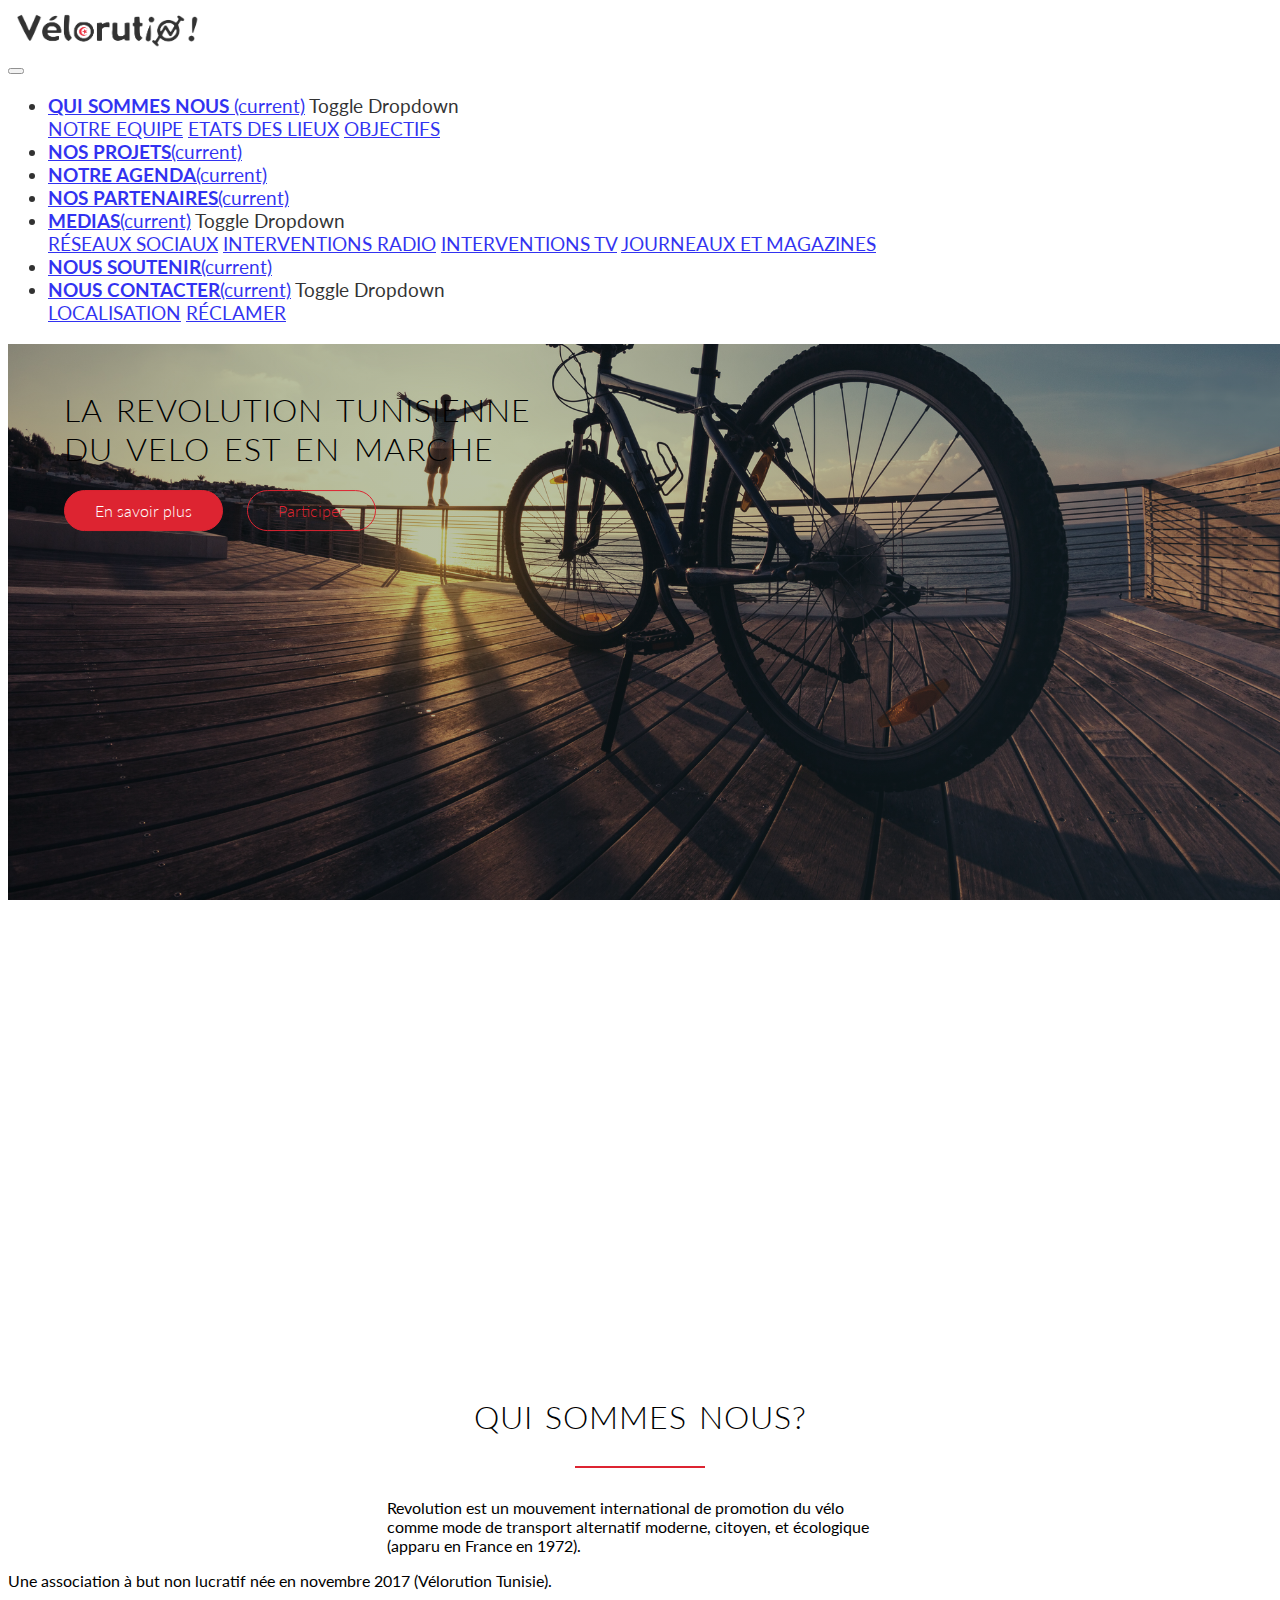
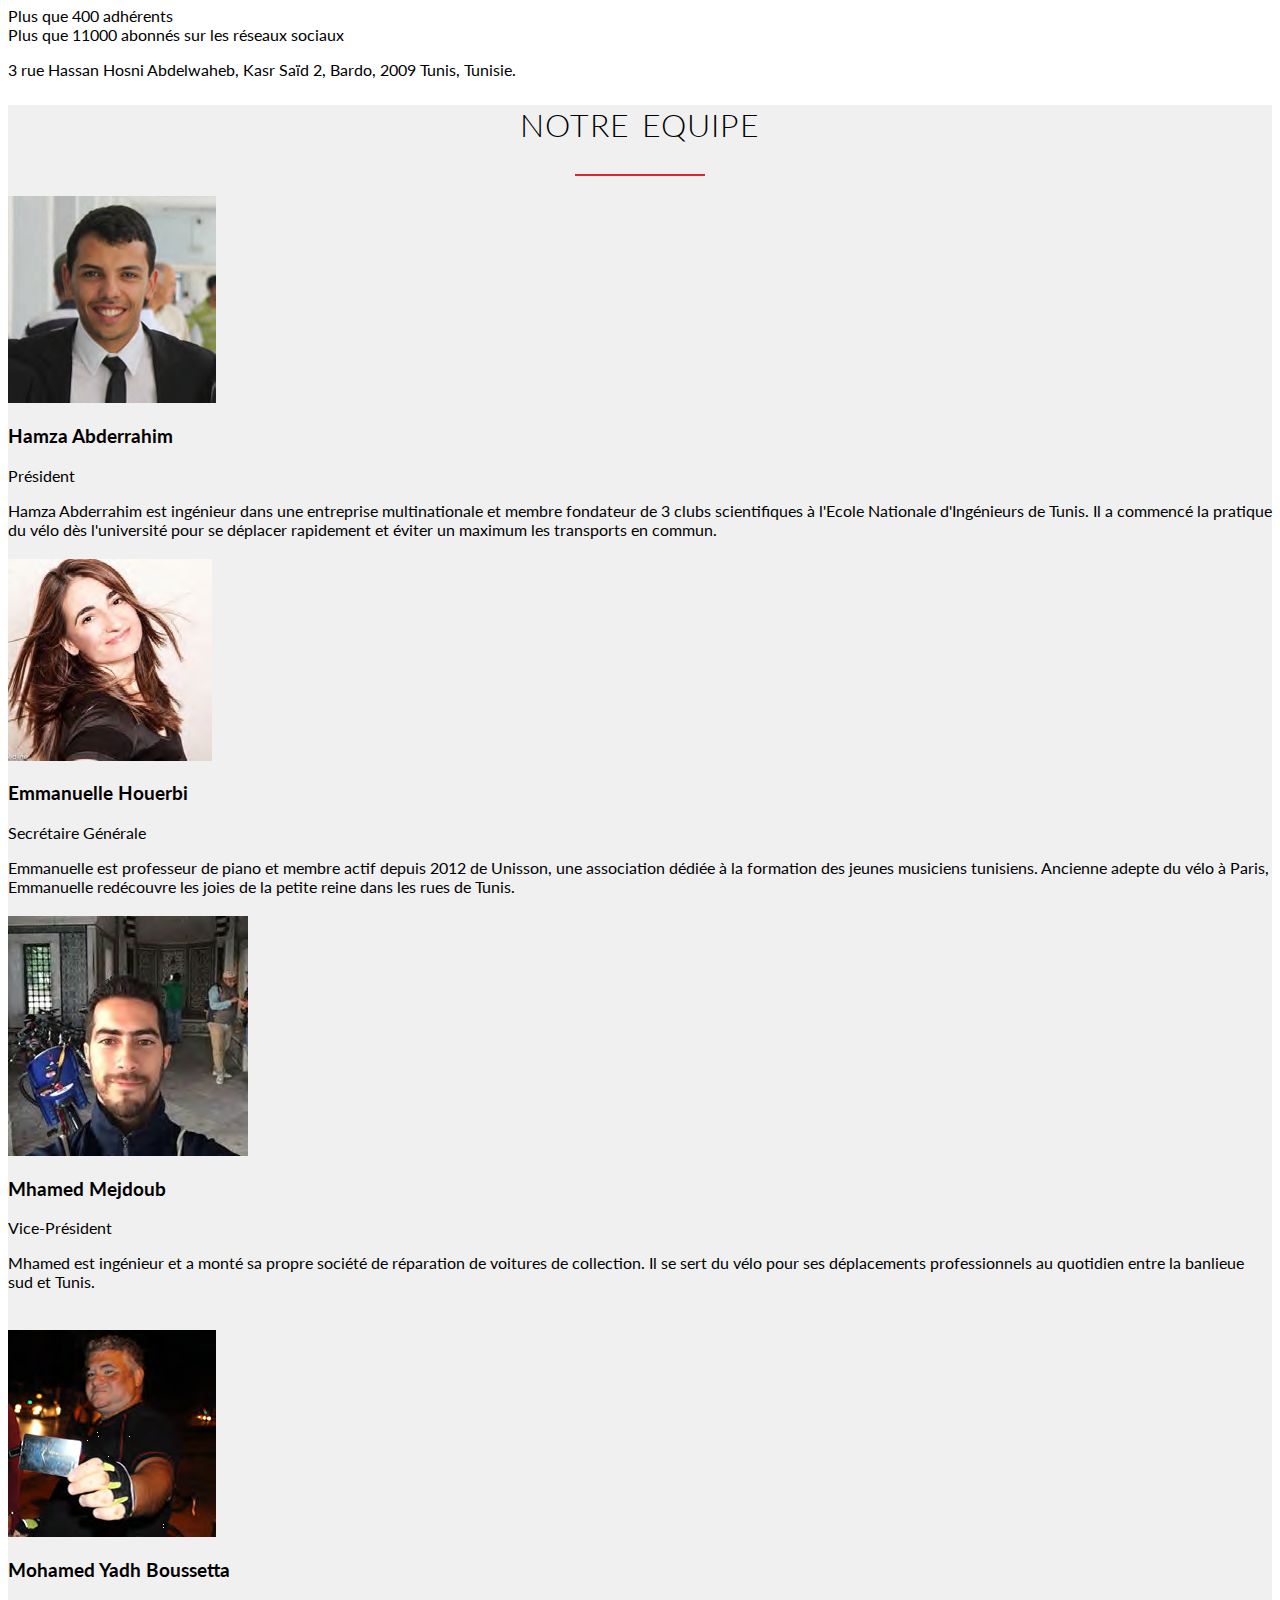
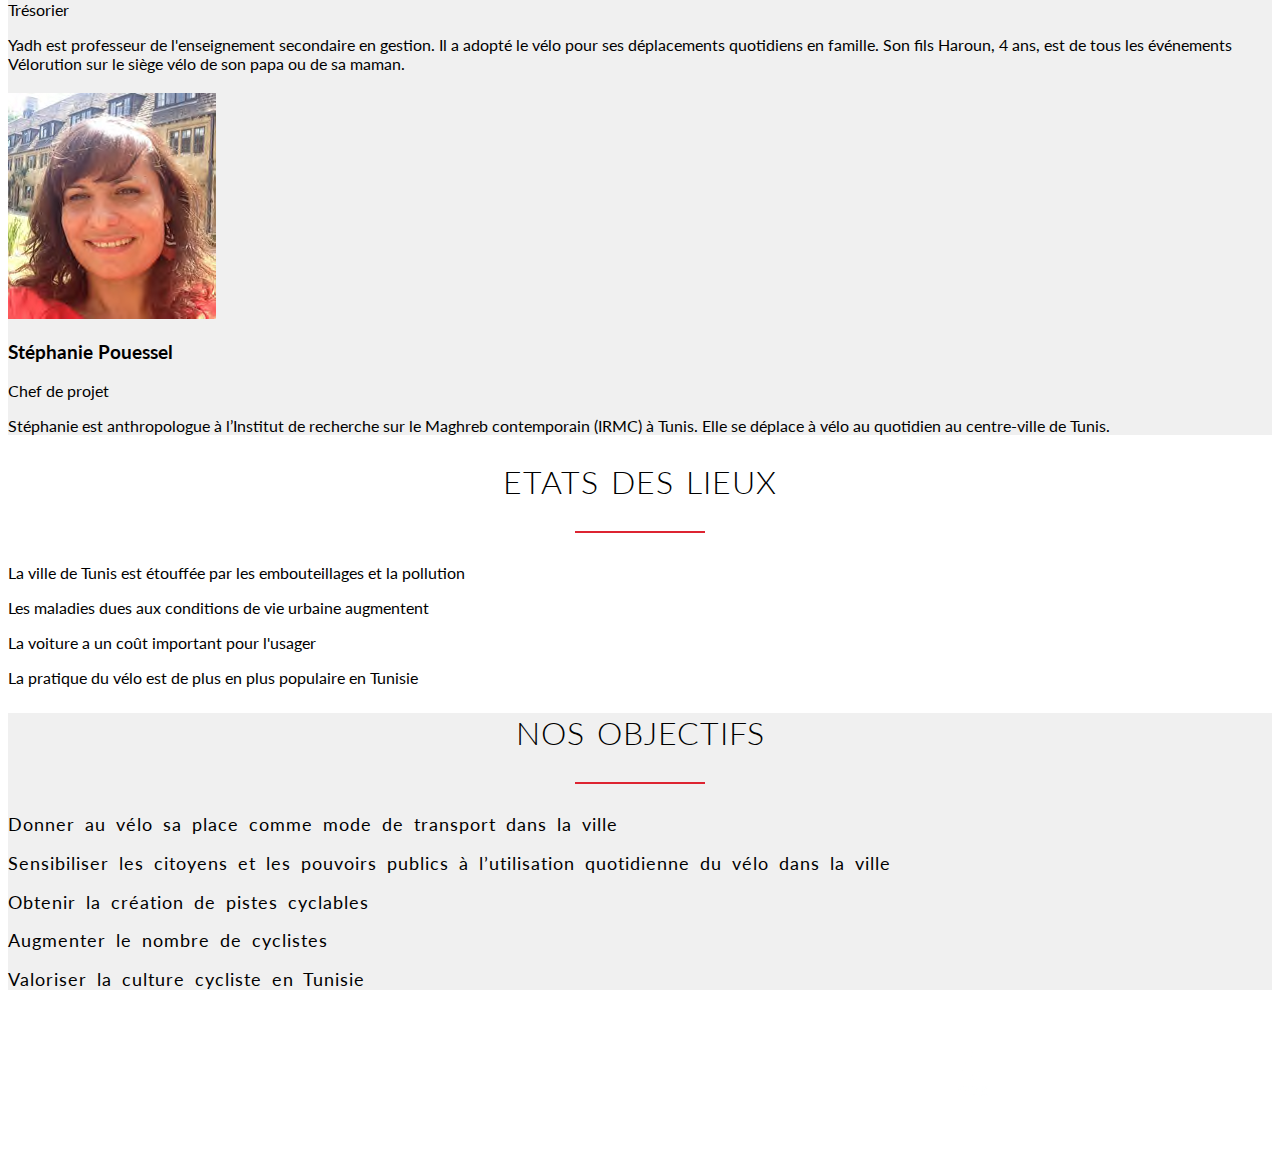
<file: index.html>
<!DOCTYPE html>
        <html lang="en">
        <head>
          <meta charset="UTF-8">
          <meta name="viewport" content="width=device-width, initial-scale=1.0">
          <meta http-equiv="X-UA-Compatible" content="ie=edge">
          <link rel="stylesheet" href="./css/style.css">
          <link rel="stylesheet" href="https://stackpath.bootstrapcdn.com/bootstrap/4.1.3/css/bootstrap.min.css" integrity="sha384-MCw98/SFnGE8fJT3GXwEOngsV7Zt27NXFoaoApmYm81iuXoPkFOJwJ8ERdknLPMO" crossorigin="anonymous">
          <link href="https://fonts.googleapis.com/css?family=Lato:300" rel="stylesheet">
          <link rel="stylesheet" href="https://use.fontawesome.com/releases/v5.4.1/css/all.css" integrity="sha384-5sAR7xN1Nv6T6+dT2mhtzEpVJvfS3NScPQTrOxhwjIuvcA67KV2R5Jz6kr4abQsz" crossorigin="anonymous">
          <title>Velorution</title>
        </head>
        <body>

          <!-- NAVBAR -->
          <nav class="navbar navbar-expand-lg navbar-light bg-light fixed-top py-1">
            <a href="indexx.html"><img src="./img/logo.png" id="logo"  alt="LOGO"></a>
            <button class="navbar-toggler" type="button" data-toggle="collapse" data-target="#navbarSupportedContent" aria-controls="navbarSupportedContent" aria-expanded="false" aria-label="Toggle navigation">
              <span class="navbar-toggler-icon"></span>
            </button>

            <div class="collapse navbar-collapse" id="navbarSupportedContent">
              <ul class="navbar-nav ml-auto">
                <li class="nav-item active my-2 gg">
                  <div class="dropdown">
                    <div class="btn-group">
                      <a class="nav-link" href="index.html" role="button" ><strong>QUI SOMMES NOUS</strong> <span class="sr-only">(current)</span></a>
                      <span class="dropdown-toggle dropdown-toggle-split mt-2" data-toggle="dropdown" aria-haspopup="true" aria-expanded="false">
                        <span class="sr-only">Toggle Dropdown</span>
                      </span>
                      <div class="dropdown-menu" aria-labelledby="dropdownMenuLink">
                        <a class="dropdown-item gg my-2" href="index.html#authors">NOTRE EQUIPE</a>
                        <a class="dropdown-item gg my-2" href="index.html#etats">ETATS DES LIEUX</a>
                        <a class="dropdown-item gg my-2" href="index.html#objc">OBJECTIFS</a>
                      </div>
                    </div>

                </div>
                </li>
                <li class="nav-item my-2 gg">
                  <a class="nav-link" href="projet.html" role="button" ><strong>NOS PROJETS</strong><span class="sr-only">(current)</span></a>
                </li>
                <li class="nav-item my-2 gg">
                  <a class="nav-link" href="calendrier.html" role="button" ><strong>NOTRE AGENDA</strong><span class="sr-only">(current)</span></a>
                </li>
                <li class="nav-item my-2 gg">
                  <a class="nav-link" href="partners.html" role="button" ><strong>NOS PARTENAIRES</strong><span class="sr-only">(current)</span></a>
                </li>
                <li class="nav-item my-2 gg">
                  <div class="dropdown">
                    <div class="btn-group">
                      <a class="nav-link " href="media.html" role="button"><strong>MEDIAS</strong><span class="sr-only">(current)</span></a>
                      <span class="dropdown-toggle dropdown-toggle-split mt-2" data-toggle="dropdown" aria-haspopup="true" aria-expanded="false">
                        <span class="sr-only">Toggle Dropdown</span>
                      </span>
                  <div class="dropdown-menu" aria-labelledby="dropdownMenuLink">
                    <a class="dropdown-item gg my-2" href="media.html#resx">RÉSEAUX SOCIAUX</a>
                    <a class="dropdown-item gg my-2" href="media.html#rad">INTERVENTIONS RADIO</a>
                    <a class="dropdown-item gg my-2" href="media.html#tv">INTERVENTIONS TV</a>
                    <a class="dropdown-item gg my-2" href="media.html#journ">JOURNEAUX ET MAGAZINES</a>

                  </div>
                </div>
              </div>
                </li>
                <li class="nav-item my-2 gg">
                    <a class="nav-link " href="soutenir.html" role="button"><strong>NOUS SOUTENIR</strong><span class="sr-only">(current)</span></a>
                </li>

                <li class="nav-item my-2 gg">
                  <div class="dropdown">
                    <div class="btn-group">
                      <a class="nav-link" href="contact.html" role="button"><strong>NOUS CONTACTER</strong><span class="sr-only">(current)</span></a>
                      <span class="dropdown-toggle dropdown-toggle-split mt-2" data-toggle="dropdown" aria-haspopup="true" aria-expanded="false">
                        <span class="sr-only">Toggle Dropdown</span>
                      </span>
                  <div class="dropdown-menu" aria-labelledby="dropdownMenuLink">
                    <a class="dropdown-item gg my-2" href="contact.html#loc">LOCALISATION</a>
                    <a class="dropdown-item gg my-2" href="contact.html#rec">RÉCLAMER</a>
                  </div>
                </div>
              </div>
                </li>

              </ul>
          </div>
        </nav>


            <!-- PAGE DE GARDE  -->



            <section class="theme">
              <div class="text-box">
                <h1 class="display-5 text-white">LA REVOLUTION TUNISIENNE <br /> DU VELO EST EN MARCHE</h1>
                <a href="index.html" class="bb bb-full m-2">En savoir plus</a>
                <a href="https://docs.google.com/forms/d/e/1FAIpQLSc-Hnp4Lk05croVPlbYcbWolWLMkvWdyuJfHsID1Lh8tg8rMQ/viewform?c=0&w=1&fbclid=IwAR3t0Gjrd6xQnqrno_XTQAQ9L5U59-Z51hWnxCvh-924zxr4YLl56KDJODc" class="bb bb-ghost m-2">Participer</a>
              </div>

            </section>

        <!--  QUI SOMMES NOUS? -->

              <section  class="text-center about">
                  <div id="intro" ></div>
                  <h2 class="my-4">QUI SOMMES NOUS?</h2>
                  <p class="lead m-3 p-3 pp">Revolution est un mouvement international de promotion du vélo comme mode de transport alternatif moderne, citoyen,  et écologique (apparu en France en 1972).</p>
                  <div class="container">
                    <div class="row">
                      <div class="col-md">
                        <i class="far fa-calendar-alt"></i>
                        <p class="px-3">Une association à but non lucratif née en novembre 2017 (Vélorution Tunisie).</p>
                      </div>
                      <div class="col-md">
                        <i class="fas fa-users"></i>
                        <p class="px-3">Plus que 400 adhérents <br />Plus que 11000 abonnés sur les réseaux sociaux</p>
                      </div>
                      <div class="col-md">
                        <i class="fas fa-map-marked-alt"></i>
                        <p class="px-3">3 rue Hassan Hosni Abdelwaheb, Kasr Saïd 2, Bardo, 2009 Tunis, Tunisie.</p>
                      </div>
                    </div>
                  </div>
              </section>

        <!-- MEMBRE -->

                  <section id="authors" class="mb-0 pb-5 zz">
                     <div class="container text-center">
                       <div class="row">
                         <div class="col">
                           <div class="info-header mb-0">
                             <h2 class="pt-5">Notre equipe</h2>

                           </div>
                         </div>
                         </div>

                         <div class="row mt-0">
                           <div class="col-3"></div>
                           <div class="col-md-6 aa">
                             <div class="card">
                               <div class="card-body">
                                 <img src="img/1.png" class="img-fluid rounded-circle w-50 mb-3" alt="">
                                 <h3 class="mb-0">Hamza Abderrahim</h3>
                                 <p class="text-muted">Président</p>
                                 <p>Hamza Abderrahim est ingénieur dans une entreprise multinationale et membre fondateur de 3 clubs scientifiques à l'Ecole Nationale d'Ingénieurs de Tunis. Il a commencé la pratique du vélo dès
                                  l'université pour se déplacer rapidement et éviter un maximum les transports en commun.</p>

                               </div>
                             </div>
                           </div>
                         </div>
                           <div class="row">
                            <div class="col-lg-1"></div>
                           <div class="col-lg-5 col-md-6 aa">
                             <div class="card">
                               <div class="card-body">
                                 <img src="img/2.png" class="img-fluid rounded-circle w-50 mb-3" alt="">
                                 <h3 class="mb-0">Emmanuelle Houerbi</h3>
                                 <p class="text-muted">Secrétaire Générale</p>
                                  <p>Emmanuelle est professeur de piano et membre actif depuis 2012 de Unisson, une association dédiée à la formation des jeunes musiciens tunisiens. Ancienne
                                  adepte du vélo à Paris, Emmanuelle redécouvre les joies de la petite reine dans les rues de Tunis.</p>
                               </div>
                             </div>
                           </div>
                           <div class="col-lg-5 col-md-6 aa">
                             <div class="card">
                               <div class="card-body">
                                 <img src="img/3.png" class="img-fluid rounded-circle w-50 mb-3" alt="">
                                 <h3 class="mb-0">Mhamed Mejdoub</h3>
                                 <p class="text-muted">Vice-Président</p>
                                  <p>Mhamed est ingénieur et a monté sa propre société de réparation de voitures de collection. Il se sert du vélo pour ses déplacements professionnels au quotidien entre la
                                  banlieue sud et Tunis.<br /> <br/></p>
                               </div>
                             </div>
                           </div>
                           <div class="row">
                           <div class="col-lg-1"></div>
                           <div class="col-lg-5 col-md-6  ">
                             <div class="card aa">
                               <div class="card-body">
                                 <img src="img/4.png" class="img-fluid rounded-circle w-50 mb-3" alt="">
                                 <h3 class="mb-0">Mohamed Yadh Boussetta</h3>
                                 <p class="text-muted mb-2">Trésorier</p>
                                  <p>Yadh est professeur de l'enseignement secondaire en gestion. Il a adopté le vélo pour ses déplacements quotidiens en famille.
                                  Son fils Haroun, 4 ans, est de tous les événements Vélorution sur le siège vélo de son papa ou de sa maman.</p>
                               </div>
                             </div>
                           </div>

                           <div class="col-lg-5 col-md-6  ">
                             <div class="card aa">
                               <div class="card-body">
                                 <img src="img/5.png" class="img-fluid rounded-circle w-50 mb-3" alt="">
                                 <h3 class="mb-0">Stéphanie Pouessel</h3>
                                 <p class="text-muted ">Chef de projet </p>
                                  <p>Stéphanie est anthropologue à l’Institut de recherche sur le Maghreb contemporain (IRMC) à Tunis. Elle se déplace à vélo au quotidien au centre-ville de Tunis.</p>
                               </div>
                             </div>
                           </div>
                         </div>
                         </div>
                   </section>

         <!-- ETATS DES LIEUX -->

         <section id="etats"class="text-center objectif pb-4">

             <h2 class="my-4">ETATS DES LIEUX</h2>
             <div class="container">
               <div class="row">
                 <div class="col-md-6">
                   <i class="fas fa-car"></i> <i class="fas fa-car"></i>
                   <p class="px-3">La ville de Tunis est étouffée par les embouteillages et la pollution</p>
                 </div>
                 <div class="col-md-6">
                   <i class="fas fa-medkit"></i>
                   <p class="px-3">Les maladies dues aux conditions de vie urbaine augmentent</p>
                 </div>
                 <div class="col-md-6">
                   <i class="fas fa-dollar-sign"></i>
                   <p class="px-3">La voiture a un coût important pour l'usager</p>
                 </div>
                 <div class="col-md-6">
                   <i class="fas fa-star"></i>
                   <p class="px-3">La pratique du vélo est de plus en plus populaire en Tunisie</p>
                 </div>
               </div>
             </div>
         </section>

         <!-- OBJECTIFS  -->

         <section id="objc" class="obj py-5 text-center">

             <h2 class="mb-5">NOS OBJECTIFS</h2>
             <div class="container">
               <div class="row">

                <div class="col-md-2"></div>
                 <div class="col-md-4 mb-3">
                   <i class="fas fa-bicycle"></i>
                   <p class=" ">Donner au vélo sa place comme mode de transport dans la ville </p>
                </div>
                <div class="col-md-4 mb-3">
                  <i class="fas fa-users"></i>
                  <p class=" ">Sensibiliser les citoyens et les pouvoirs publics à l’utilisation quotidienne du vélo dans la ville</p>
               </div>
             </div>
             <div class="row">
               <div class="col-md-4">
                 <i class="fas fa-route"></i>
                 <p class=" ">Obtenir la création de pistes cyclables </p>
              </div>
              <div class="col-md-4">
                <i class="fas fa-user-plus"></i>
                <p class=" ">Augmenter le nombre de cyclistes </p>
             </div>
             <div class="col-md-4">
               <i class="fas fa-highlighter"></i>
               <p class=" ">Valoriser la culture cycliste en Tunisie</p>
            </div>


               </div>
             </div>
         </section>






        <footer class="mt-0 bg-dark p-3">
          <p class="lead">  Copyright &#9400; 2018. All rights reserved | Powered  By " Sup'Com Junior Entreprise " <a href="https://www.facebook.com/SupComJuniorEntrepriseSJE/"><img src="./img/SJE-white-logo.png" id="sje"  alt="sje-logo"></a></p>

        </footer>
        </body>

        <script src="https://code.jquery.com/jquery-3.3.1.slim.min.js" integrity="sha384-q8i/X+965DzO0rT7abK41JStQIAqVgRVzpbzo5smXKp4YfRvH+8abtTE1Pi6jizo" crossorigin="anonymous"></script>
        <script src="https://cdnjs.cloudflare.com/ajax/libs/popper.js/1.14.3/umd/popper.min.js" integrity="sha384-ZMP7rVo3mIykV+2+9J3UJ46jBk0WLaUAdn689aCwoqbBJiSnjAK/l8WvCWPIPm49" crossorigin="anonymous"></script>
        <script src="https://stackpath.bootstrapcdn.com/bootstrap/4.1.3/js/bootstrap.min.js" integrity="sha384-ChfqqxuZUCnJSK3+MXmPNIyE6ZbWh2IMqE241rYiqJxyMiZ6OW/JmZQ5stwEULTy" crossorigin="anonymous"></script>
        </html>
</file>
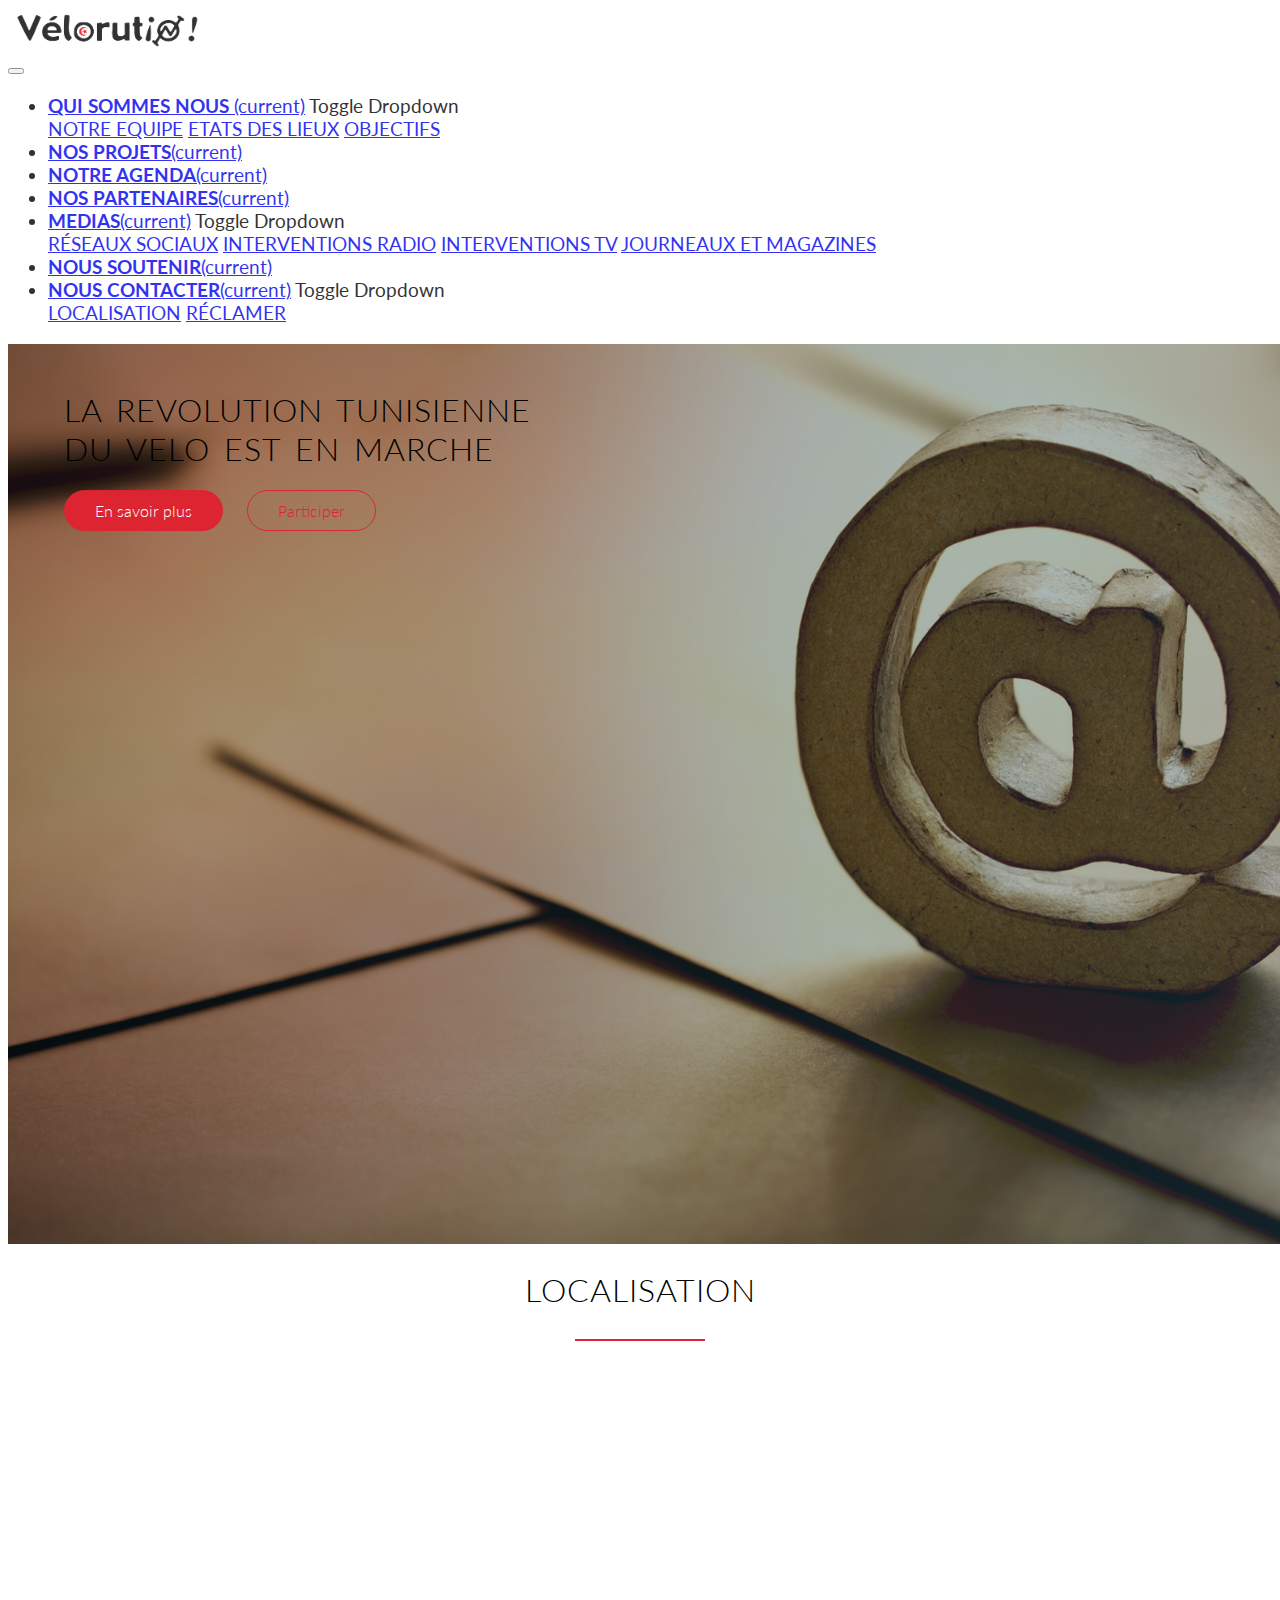
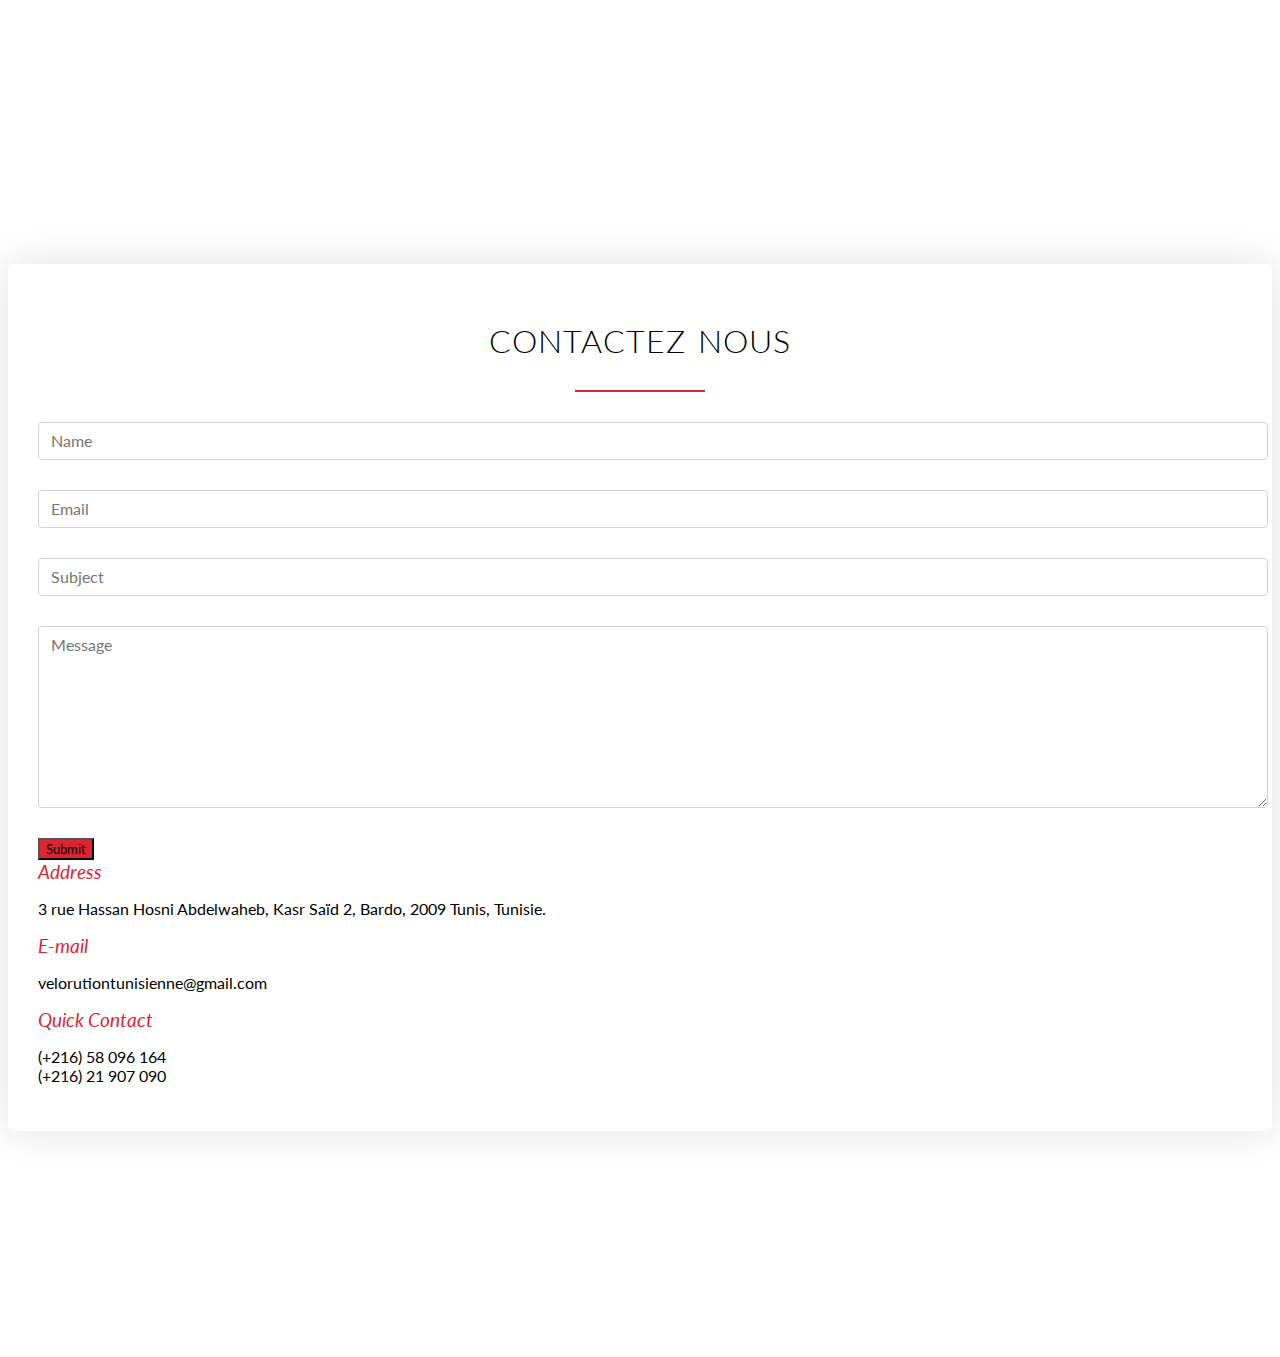
<file: contact.html>
<!DOCTYPE html>
<html lang="en">
<head>
  <meta charset="UTF-8">
  <meta name="viewport" content="width=device-width, initial-scale=1.0">
  <meta http-equiv="X-UA-Compatible" content="ie=edge">
  <link rel="stylesheet" href="./css/style.css">
  <link rel="stylesheet" href="https://stackpath.bootstrapcdn.com/bootstrap/4.1.3/css/bootstrap.min.css" integrity="sha384-MCw98/SFnGE8fJT3GXwEOngsV7Zt27NXFoaoApmYm81iuXoPkFOJwJ8ERdknLPMO" crossorigin="anonymous">
  <link href="https://fonts.googleapis.com/css?family=Lato:300" rel="stylesheet">
  <link rel="stylesheet" href="https://use.fontawesome.com/releases/v5.4.1/css/all.css" integrity="sha384-5sAR7xN1Nv6T6+dT2mhtzEpVJvfS3NScPQTrOxhwjIuvcA67KV2R5Jz6kr4abQsz" crossorigin="anonymous">
  <title>Velorution</title>
</head>
<body>

  <!-- NAVBAR -->
  <nav class="navbar navbar-expand-lg navbar-light bg-light fixed-top py-1">
    <a href="indexx.html"><img src="./img/logo.png" id="logo"  alt="LOGO"></a>
    <button class="navbar-toggler" type="button" data-toggle="collapse" data-target="#navbarSupportedContent" aria-controls="navbarSupportedContent" aria-expanded="false" aria-label="Toggle navigation">
      <span class="navbar-toggler-icon"></span>
    </button>

    <div class="collapse navbar-collapse" id="navbarSupportedContent">
      <ul class="navbar-nav ml-auto">
        <li class="nav-item active my-2 gg">
          <div class="dropdown">
            <div class="btn-group">
              <a class="nav-link" href="index.html" role="button" ><strong>QUI SOMMES NOUS</strong> <span class="sr-only">(current)</span></a>
              <span class="dropdown-toggle dropdown-toggle-split mt-2" data-toggle="dropdown" aria-haspopup="true" aria-expanded="false">
                <span class="sr-only">Toggle Dropdown</span>
              </span>
              <div class="dropdown-menu" aria-labelledby="dropdownMenuLink">
                <a class="dropdown-item gg my-2" href="index.html#authors">NOTRE EQUIPE</a>
                <a class="dropdown-item gg my-2" href="index.html#etats">ETATS DES LIEUX</a>
                <a class="dropdown-item gg my-2" href="index.html#objc">OBJECTIFS</a>
              </div>
            </div>

        </div>
        </li>
        <li class="nav-item my-2 gg">
          <a class="nav-link" href="projet.html" role="button" ><strong>NOS PROJETS</strong><span class="sr-only">(current)</span></a>
        </li>
        <li class="nav-item my-2 gg">
          <a class="nav-link" href="calendrier.html" role="button" ><strong>NOTRE AGENDA</strong><span class="sr-only">(current)</span></a>
        </li>
        <li class="nav-item my-2 gg">
          <a class="nav-link" href="partners.html" role="button" ><strong>NOS PARTENAIRES</strong><span class="sr-only">(current)</span></a>
        </li>
        <li class="nav-item my-2 gg">
          <div class="dropdown">
            <div class="btn-group">
              <a class="nav-link " href="media.html" role="button"><strong>MEDIAS</strong><span class="sr-only">(current)</span></a>
              <span class="dropdown-toggle dropdown-toggle-split mt-2" data-toggle="dropdown" aria-haspopup="true" aria-expanded="false">
                <span class="sr-only">Toggle Dropdown</span>
              </span>
          <div class="dropdown-menu" aria-labelledby="dropdownMenuLink">
            <a class="dropdown-item gg my-2" href="media.html#resx">RÉSEAUX SOCIAUX</a>
            <a class="dropdown-item gg my-2" href="media.html#rad">INTERVENTIONS RADIO</a>
            <a class="dropdown-item gg my-2" href="media.html#tv">INTERVENTIONS TV</a>
            <a class="dropdown-item gg my-2" href="media.html#journ">JOURNEAUX ET MAGAZINES</a>

          </div>
        </div>
      </div>
        </li>
        <li class="nav-item my-2 gg">
            <a class="nav-link " href="soutenir.html" role="button"><strong>NOUS SOUTENIR</strong><span class="sr-only">(current)</span></a>
        </li>

        <li class="nav-item my-2 gg">
          <div class="dropdown">
            <div class="btn-group">
              <a class="nav-link" href="contact.html" role="button"><strong>NOUS CONTACTER</strong><span class="sr-only">(current)</span></a>
              <span class="dropdown-toggle dropdown-toggle-split mt-2" data-toggle="dropdown" aria-haspopup="true" aria-expanded="false">
                <span class="sr-only">Toggle Dropdown</span>
              </span>
          <div class="dropdown-menu" aria-labelledby="dropdownMenuLink">
            <a class="dropdown-item gg my-2" href="contact.html#loc">LOCALISATION</a>
            <a class="dropdown-item gg my-2" href="contact.html#rec">RÉCLAMER</a>
          </div>
        </div>
      </div>
        </li>

      </ul>
  </div>
</nav>

    <!--  PAGE DE GARDE  -->
<section id="loc" class="theme6">
  <div class="text-box">
    <h1 class="display-5 text-white">LA REVOLUTION TUNISIENNE <br /> DU VELO EST EN MARCHE</h1>
    <a href="index.html" class="bb bb-full m-2">En savoir plus</a>
    <a href="https://docs.google.com/forms/d/e/1FAIpQLSc-Hnp4Lk05croVPlbYcbWolWLMkvWdyuJfHsID1Lh8tg8rMQ/viewform?c=0&w=1&fbclid=IwAR3t0Gjrd6xQnqrno_XTQAQ9L5U59-Z51hWnxCvh-924zxr4YLl56KDJODc" class="bb bb-ghost m-2">Participer</a>
  </div>

</section>

<section id="rec" class="mt-5 mb-0">
  <h2>LOCALISATION</h2>
  <div class="mt-4">
    <iframe src="https://www.google.com/maps/embed?pb=!1m18!1m12!1m3!1d3190.9350729777298!2d10.18558281493692!3d36.891901470232625!2m3!1f0!2f0!3f0!3m2!1i1024!2i768!4f13.1!3m3!1m2!1s0x12e2cb6fc49b7883%3A0x84da64ea383c01d2!2s%C3%89cole+Sup%C3%A9rieure+des+communications+de+Tunis!5e0!3m2!1sfr!2stn!4v1540604723192" width="100%" height="600" frameborder="0" style="border:0" allowfullscreen></iframe>
  </div>
</section>



 <section id="contact">
 <div class="contact-form">
 <div class="container">
 <div class="row">
 <div class="offset-top">
 <div class="col-lg-12 col-md-12 col-xs-12 p-0">
 <div class="contact-block wow fadeInUp animated" data-wow-delay="0.2s" style="visibility: visible;-webkit-animation-delay: 0.2s; -moz-animation-delay: 0.2s; animation-delay: 0.2s;">
 <div class="section-header">
 <h2 class="section-title mb-4">Contactez nous</h2>
 </div> <div class="row">
 <div class="col-lg-9 col-md-12 col-xs-12">
 <form id="contactForm" novalidate="true">
 <div class="row text-left">
 <div class="col-md-6">
 <div class="form-group">
 <input type="text" class="form-control text-left " id="name" name="name" placeholder="Name" required="" data-error="Please enter your name">
 <div class="help-block with-errors"></div>
 </div>
 </div>
 <div class="col-md-6">
 <div class="form-group">
 <input type="text" placeholder="Email" id="email" class="form-control text-left" name="name" required="" data-error="Please enter your email">
 <div class="help-block with-errors"></div>
 </div>
 </div>
 <div class="col-md-12">
 <div class="form-group">
 <input type="text" placeholder="Subject" id="msg_subject" class="form-control text-left" required="" data-error="Please enter your subject">
 <div class="help-block with-errors"></div>
 </div>
 </div>
 <div class="col-md-12">
 <div class="form-group">
 <textarea class="form-control" id="message" placeholder="Message" rows="7" data-error="Write your message" required=""></textarea>
 <div class="help-block with-errors"></div>
 </div>
 <div class="submit-button">
 <button class="btn text-light bbb" id="submit" type="submit" style="pointer-events: all; cursor: pointer;">Submit</button>
 <div id="msgSubmit" class="h3 hidden"></div>
 <div class="clearfix"></div>
 </div>
 </div>
 </div>
 </form>
 </div>
 <div class="col-lg-3 col-md-12 col-xs-12">
 <div class="contact-deatils text-left">

 <div class="contact-info_area">
 <div class="contact-info">
 <i class="fas fa-map-marker-alt"> <span class="pl-2">Address</span></i>
 <p> 3 rue Hassan Hosni
 Abdelwaheb, Kasr Saïd 2,
 Bardo, 2009 Tunis, Tunisie.
 </p>
 </div>

 <div class="contact-info">
 <i class="fas fa-envelope"><span class="pl-2">E-mail</span></i>
 <p>velorutiontunisienne@gmail.com</p>
 </div>

 <div class="contact-info">
 <i class="fas fa-mobile-alt"><span class="pl-2">Quick Contact</span></i>
 <p>(+216) 58 096 164 <br />
 (+216) 21 907 090</p>
 </div>

 <a href="https://www.facebook.com/VeloruTioN.Tunisienne/"><i class="fab fa-facebook-f my-3 mr-3"></i> </a>  <a href="
https://www.youtube.com/channel/UCA1rv0smLwUYC8DJd5fQwpQ"><i class="fab fa-youtube"></i></a>

 </div>
 </div>
 </div>
 </div>
 </div>
 </div>
 </div>
 </div>
 </div>
 </div>
 </section>


<footer class="mt-0 bg-dark p-3">
  <p class="lead">  Copyright &#9400; 2018. All rights reserved | Powered  By " Sup'Com Junior Entreprise " <a href="https://www.facebook.com/SupComJuniorEntrepriseSJE/"><img src="./img/SJE-white-logo.png" id="sje"  alt="sje-logo"></a></p>
</footer>
</body>

<script src="https://code.jquery.com/jquery-3.3.1.slim.min.js" integrity="sha384-q8i/X+965DzO0rT7abK41JStQIAqVgRVzpbzo5smXKp4YfRvH+8abtTE1Pi6jizo" crossorigin="anonymous"></script>
<script src="https://cdnjs.cloudflare.com/ajax/libs/popper.js/1.14.3/umd/popper.min.js" integrity="sha384-ZMP7rVo3mIykV+2+9J3UJ46jBk0WLaUAdn689aCwoqbBJiSnjAK/l8WvCWPIPm49" crossorigin="anonymous"></script>
<script src="https://stackpath.bootstrapcdn.com/bootstrap/4.1.3/js/bootstrap.min.js" integrity="sha384-ChfqqxuZUCnJSK3+MXmPNIyE6ZbWh2IMqE241rYiqJxyMiZ6OW/JmZQ5stwEULTy" crossorigin="anonymous"></script>
</html>
</file>
<file: css/style.css>
#logo{
  display: block;
  width: 200px ;
  margin: 0;
  padding: 0;
}
*{
  font-family: 'Lato', sans-serif;
}

nav{
  opacity: 0.8 ;
  font-size: 1.2em ;
}



html{
  overflow-x: hidden;
}

.text-box {
    position: absolute;
    width: 100%;
    margin-left: 5% ;
    top: 50%;
    left: 50% ;
    transform: translate(-50%,-50%);
}

.theme{
  background-image:linear-gradient(to right, rgba(15, 32, 39, 0.3), rgba(32, 58, 67,0.3), rgba(44, 83, 100, 0.3)) , url(../img/page1.jpg);
  height: 100vh ;
  width: 100vw;
  background-position: center;
  background-size: cover;
  background-attachment: fixed;
}

.theme1{
  background-image:linear-gradient(to right, rgba(15, 32, 39, 0.3), rgba(32, 58, 67,0.3), rgba(44, 83, 100, 0.3)) , url(../img/page1.jpg);
  height: 120vh ;
  width: 100vw;
  background-position: center;
  background-size: cover;
  background-attachment: fixed;
}

.theme2{
  background-image: linear-gradient(to right, rgba(15, 32, 39, 0.6), rgba(32, 58, 67,0.6), rgba(44, 83, 100, 0.6)) , url(../img/partners.jpg);
  height: 100vh ;
  width: 100vw;
  background-position: center;
  background-size: cover;
}

.theme3{
  background-image: linear-gradient(to right, rgba(15, 32, 39, 0.3), rgba(32, 58, 67,0.3), rgba(44, 83, 100, 0.3)) , url(../img/photo1.jpg);
  height: 100vh ;
  width: 100vw;
  background-position: center;
  background-size: cover;
}

.theme4{
  background-image: linear-gradient(to right, rgba(15, 32, 39, 0.3), rgba(32, 58, 67,0.3), rgba(44, 83, 100, 0.3)) , url(../img/photo3.jpg);
  height: 100vh ;
  width: 100vw;
  background-position: top;
  background-size: cover;
}

.theme5{
  background-image: linear-gradient(to right, rgba(15, 32, 39, 0.2), rgba(32, 58, 67,0.2), rgba(44, 83, 100, 0.2)) , url(../img/photo4.jpg);
  height: 100vh ;
  width: 100vw;
  background-position: center;
  background-size: cover;
}
.theme6{
  background-image: linear-gradient(to right, rgba(15, 32, 39, 0.4), rgba(32, 58, 67,0.4), rgba(44, 83, 100, 0.4)) , url(../img/photo5.jpg);
  height: 100vh ;
  width: 100vw;
  background-position: center;
  background-size: cover;
}
.theme7{
  background-image: linear-gradient(to right, rgba(15, 32, 39, 0.4), rgba(32, 58, 67,0.4), rgba(44, 83, 100, 0.4)) , url(../img/projets.jpg);
  height: 100vh ;
  width: 100vw;
  background-position: center;
  background-size: cover;
}
h1{
  word-spacing: 4px;
  letter-spacing: 1px;
  font-weight: 300;

}

.tt{
  font-size: 50% ;
}

h2
{
    font-weight: 300;
    text-transform: uppercase;
    font-size: 200% ;
    word-spacing: 2px ;
    text-align: center;
    margin-bottom: 30px ;
    letter-spacing: 1px;
    font-family: 'Lato', sans-serif;
}


.bb:link, bb:visited
{
    display: inline-block ;
    text-decoration: none;
    font-weight: 300;
    padding: 10px  30px ;
    border-radius: 200px ;
    border: 1px solid #dd2431 ;
    -webkit-transition: background-color 0.2s ,color 0.2s ,border 0.2s ;
    transition: background-color 0.2s ,color 0.2s ,border 0.2s ;
}

.bb-full:link ,
.bb-full:visited
{
    color: #fff ;
    background-color: #dd2431 ;
    border: 1px solid #dd2431 ;
}

.bb-ghost:link ,
.bb-ghost:visited
{
    color: #dd2431 ;
    margin-left: 20px ;

}

.bb:hover ,
.bb:active
{
    background-color: #bd2630;
    border-color: #bd2630 ;
}


.bb-ghost:hover ,
.bb-ghost:active
{
    color: #fff;
    border-color: #bd2630 ;
}

h2:after
{
    display: block ;
    content: "";
    width: 130px;
    background-color: #dd2431 ;
    height: 2px;
    margin: 0 auto;
    margin-top: 30px;
}

.pp{
  margin: 0 30% ;
}

.about i{
  font-size: 3em ;
  color: #dd2431;
  margin-bottom: 50px;
}

 .objectif i , .obj i {
  font-size: 3em ;
  color: #dd2431;
  margin-bottom: 20px;
}



.bike i{
 font-size: 2.5em ;
 color: #dd2431;
 margin-bottom: 20px;
 margin-top: 20px;

}



#contact i{
  font-size: 1.2em ;
  color: #dd2431;
}

#contact a i{
  font-size: 1.5em ;
  color: #dd2431;
}

#authors img{

    margin-top: -80px;
  }


  #authors .card:hover{
    background-color: #dd2431;
    color: #fff ;

  }
.aa{
  margin-top: 100px;
}

.zz,
.obj{
  background-color: #f0f0f0 ;
}

.rock{
  font-size: 1000% ;
  margin: 10% auto;
  color: #dd2431;
}

.gg:hover{
  border-bottom: solid 2px #dd2431;
}


#sje{
  width: 30px;
  height: auto;
  margin-left: 10px;
}
footer{
  text-align: center;
  color: white;
  font-size: 110% ;
  padding: 25px 0 ;
}

.obj p {
  font-size: 1.1em ;
  word-spacing: 4px;
  letter-spacing: 1px;
}

.im{
  width: 30% ;
  height: auto;
  margin-bottom: 30px;
}

.qq{
  font-size: 50% ;
}

#contact {
    background: #fff;
    padding-bottom: 80px;
    position: relative;
    text-align: center;
}
#contact .contact-block {
    background: #fff;
    overflow: hidden;
    padding: 30px;
    border-radius: 5px;
    box-shadow: 0 0 43px 0 rgba(131,131,131,.23);
}

.offset-top {
    margin-top: -110px;
}



.form-control {
    width: 100%;
    margin-bottom: 30px;
    padding: 15px 30px;
    font-size: 14px;
    border-radius: 30px;
    border: 1px solid #ececec;
    transition: all .3s;
}
.text-left {
    text-align: left!important;
}

.form-control {
    display: block;
    width: 100%;
    padding: .375rem .75rem;
    font-size: 1rem;
    line-height: 1.5;
    color: #495057;
    background-color: #fff;
    background-clip: padding-box;
    border: 1px solid #ced4da;
    border-radius: .25rem;
    transition: border-color .15s ease-in-out,box-shadow .15s ease-in-out;
}

.bbb{
  background-color:  #dd2431;
}

#intro{
  padding-top: 10%;
}


.part-img{
  width: 100% ;
  height: 60% ;
}

.mm{
  background-image: linear-gradient(to right, rgba(15, 32, 39, 0.2), rgba(32, 58, 67,0.2), rgba(44, 83, 100, 0.2)), url(../img/11.png);
  width: 100vw;
  background-position: center;
  background-size: cover;
}




.photo
{
    width: 100%;
    margin: 0;
    overflow: hidden;
    background-color: #000 ;

}

.photo img
{
    opacity: 0.7;
    width: 100%;
    -webkit-transform: scale(1.15);
    transform: scale(1.15);
    -webkit-transition: opacity 0.5s ,-webkit-transform 0.5s;
    transition: opacity 0.5s ,-webkit-transform 0.5s;
    transition: opacity 0.5s ,transform 0.5s;
    transition: opacity 0.5s ,transform 0.5s ,-webkit-transform 0.5s;
}
.photo img:hover
{
    opacity: 1;
    -webkit-transform: scale(1.1);
    transform: scale(1.1);

}

.pdf{
  margin-top: 5% ;
}

.cs{
  font-size: 1.3em ;
  border-bottom: solid 1px;
}

.hhh{
  background-color: rgba(255, 255, 255, 0.17);
  top: 70% ;
}
</file>
